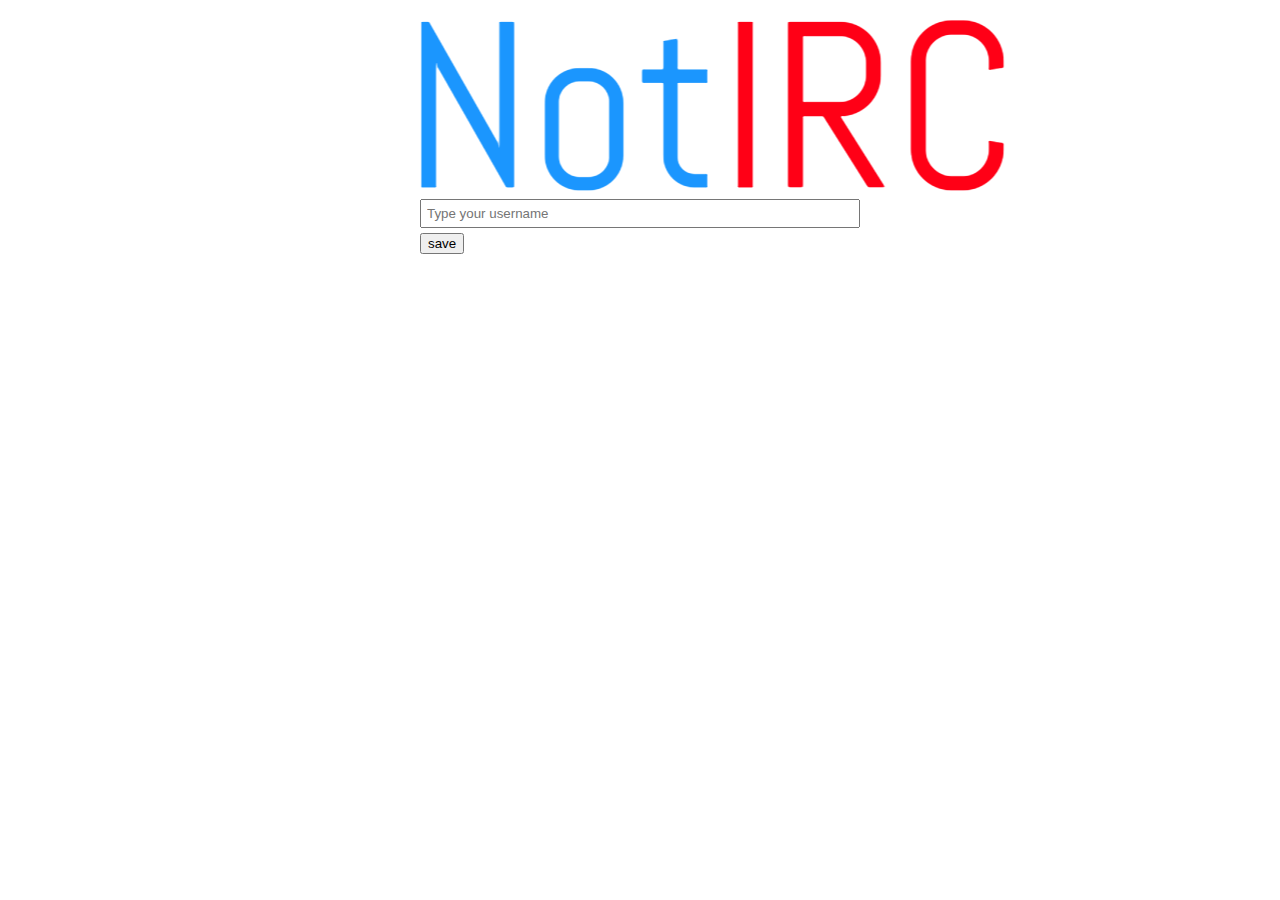
<file: src/main/resources/public/index.html>
<!DOCTYPE html>
<html lang="en">
<head>
    <meta name="viewport" content="width=device-width, initial-scale=1">
    <title>Entry screen</title>
    <link rel="stylesheet" href="style.css">
</head>
<body>
<div id="User">
     <img src="notIrc.png">
     <input id="username" placeholder="Type your username">
     <button id="save">save</button>
</div>
<script src="js/Username.js"></script>
</body>
</html>
</file>
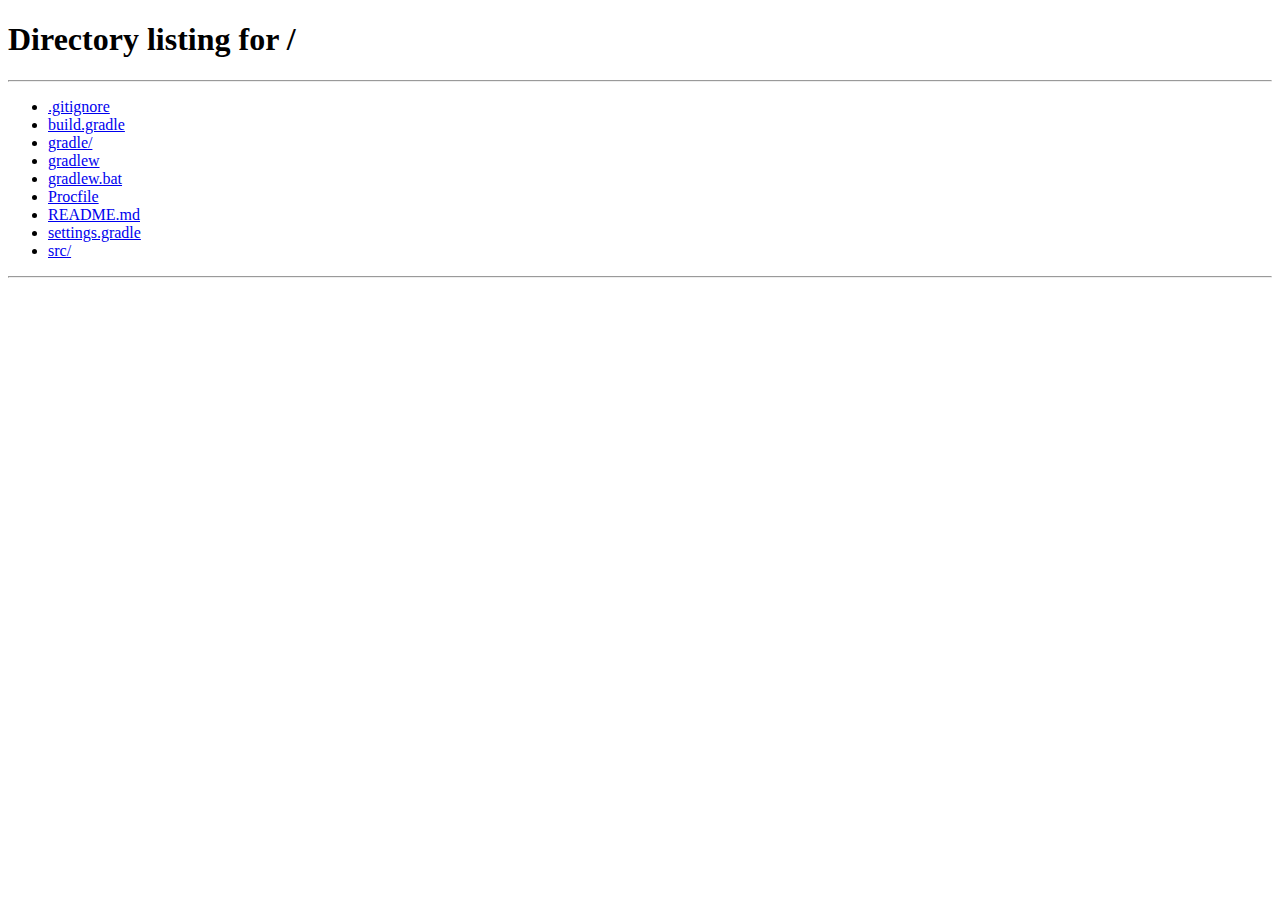
<file: src/main/resources/public/chat.html>
<!DOCTYPE html>
<html>
<head>
    <meta name="viewport" content="width=device-width, initial-scale=1">
    <title>Channel</title>
    <link rel="stylesheet" href="style.css">
</head>
<body>

<div id="channel" style="display: none">
    <div id="chatControls">
        <input id="message" placeholder="Type your message">
        <button id="send">Send</button>
        <button id="leave">Leave Channel</button>
    </div>
    <ul id="userlist"> <!-- Built by JS --> </ul>
    <div id="chat">    <!-- Built by JS --> </div>
</div>


<div id="channelselection" style="display: block">
    <ul id="channellist"></ul>
    <input id="newchannel" placeholder="Type new channel name">
    <button id="create">Create</button>
    <button id="clear">Clear empty channels</button>
</div>

<script src="js/chat.js"></script>
</body>
</html>
</file>
<file: src/main/resources/public/style.css>
* {
    box-sizing: border-box;
}

html {
    overflow-y: scroll;
}

body {
    font-family: monospace;
    font-size: 14px;
    max-width: 480px;
    margin: 0 auto;
    padding: 20px
}

input {
    width: 100%;
    padding: 5px;
    margin: 5px 0;
}

/*button {*/
    /*float: right;*/
/*}*/

li {
    margin: 5px 0;
}

#chatControls {
    overflow: auto;
    margin: 0 0 5px 0
}

#userlist {
    position: fixed;
    left: 50%;
    list-style: none;
    margin-left: 250px;
    background: #f0f0f9;
    padding: 5px 10px;
    width: 150px;
    top: 11px;
}

#chat p {
    margin: 5px 0;
    font-weight: 300
}

#chat .timestamp {
    position: absolute;
    top: 10px;
    right: 10px;
    font-size: 12px;
}

#chat article {
    background: #f1f1f1;
    padding: 10px;
    margin: 10px 0;
    border-left: 5px solid #aaa;
    position: relative;
    word-wrap: break-word;
}

#chat article:first-of-type {
    background: #c9edc3;
    border-left-color: #74a377;
    animation: enter .2s 1;
}

@keyframes enter {
    from { transform: none;        }
    50%  { transform: scale(1.05); }
    to   { transform: none;        }
}
</file>
